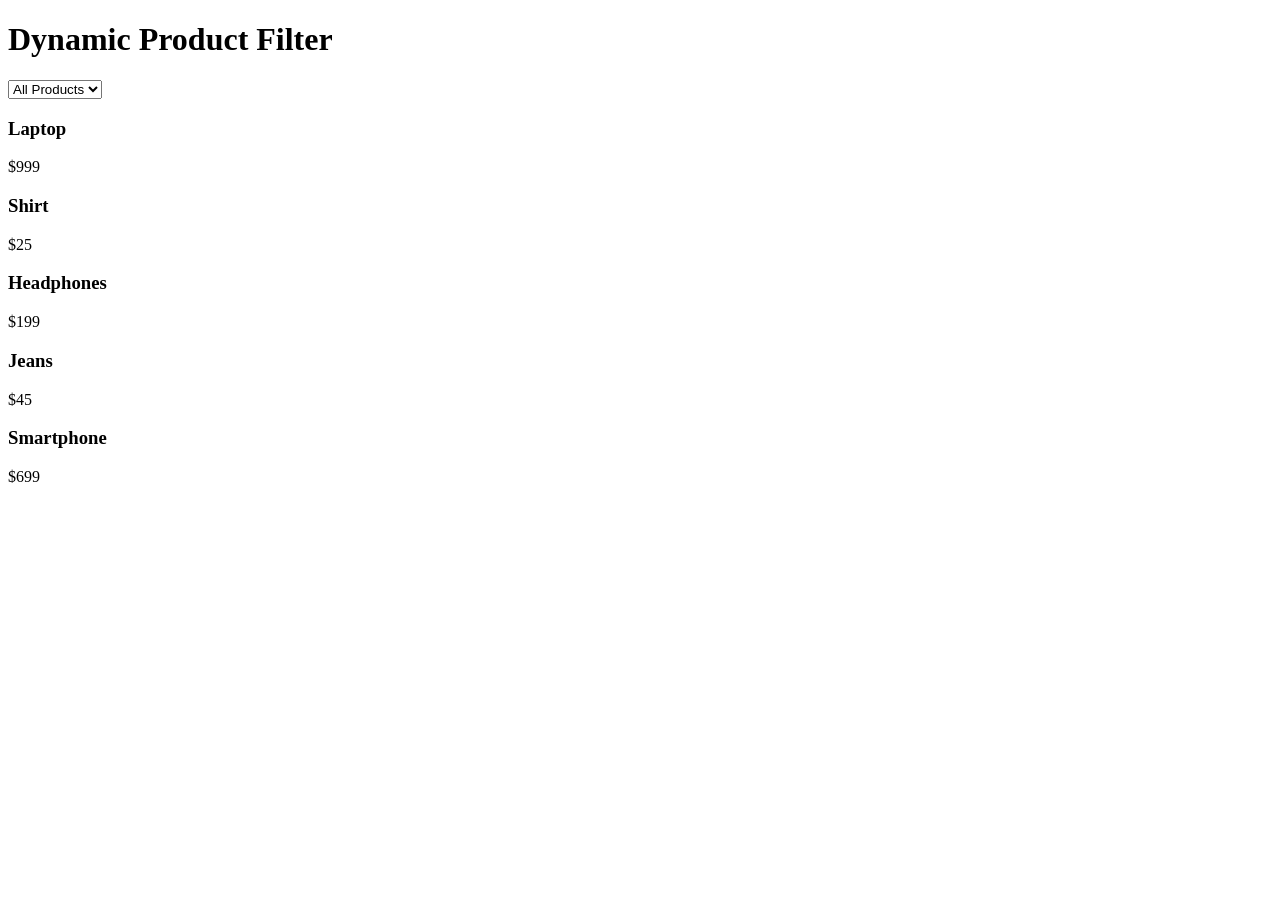
<file: exp2/exp2.html>
<!DOCTYPE html>
<html lang="en">
<head>
  <meta charset="UTF-8">
  <meta name="viewport" content="width=device-width, initial-scale=1.0">
  <title>Dynamic Product Filter</title>
</head>
<body>
  <h1>Dynamic Product Filter</h1>

  <select id="filter">
    <option value="all">All Products</option>
    <option value="electronics">Electronics</option>
    <option value="clothing">Clothing</option>
  </select>

  <div id="products-container"></div>

  <script src="exp2.js"></script>
</body>
</html>
</file>
